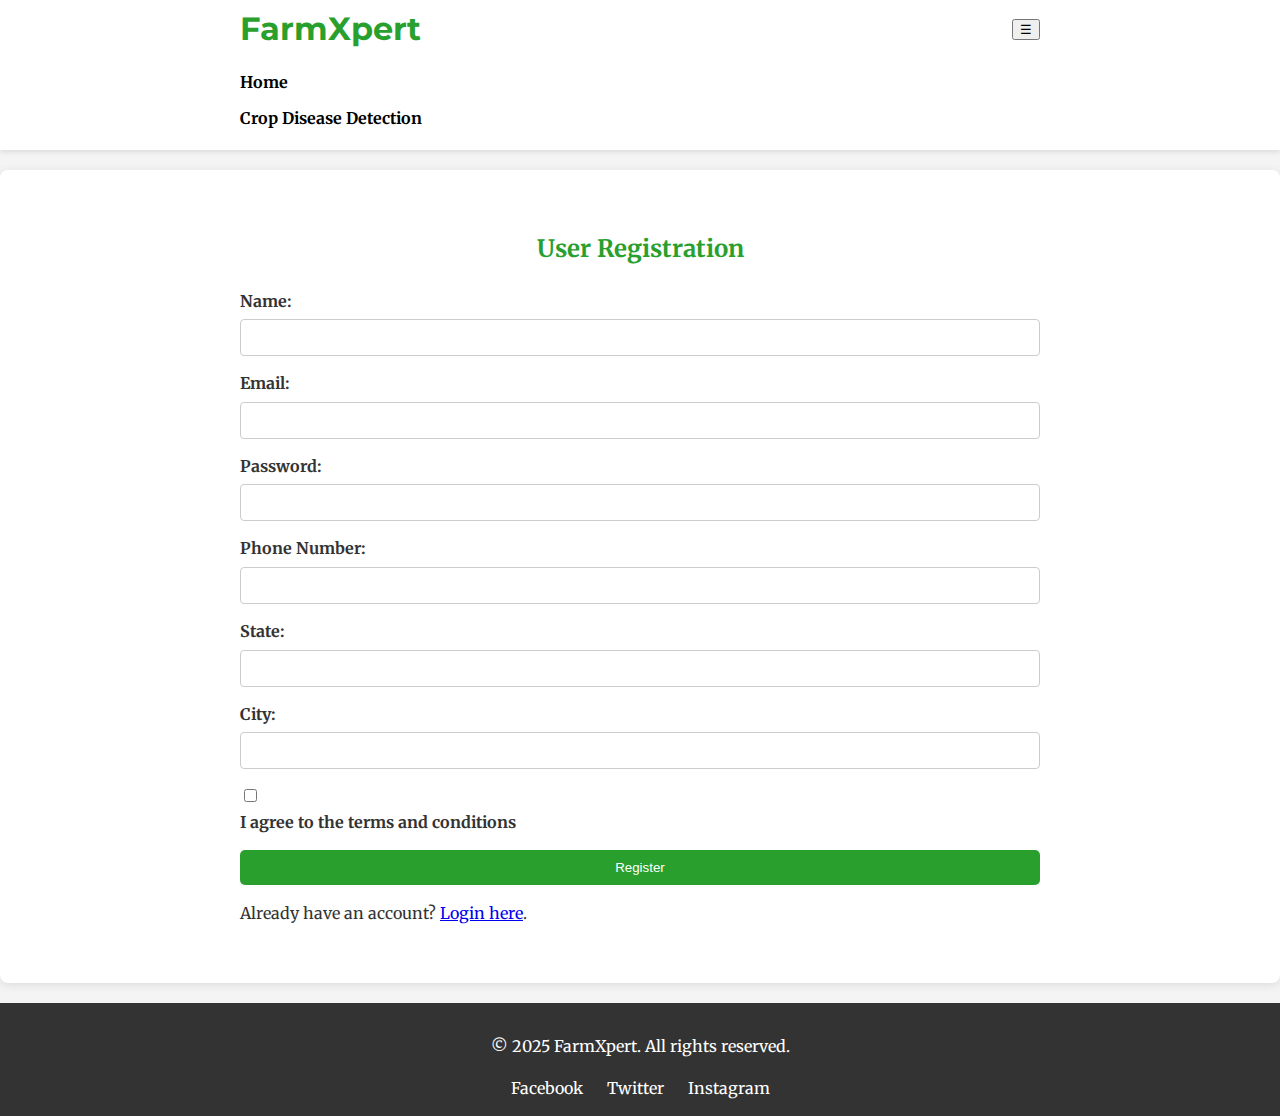
<file: frm/registration.html>
<!DOCTYPE html>
<html lang="en">
<head>
    <meta charset="UTF-8">
    <meta name="viewport" content="width=device-width, initial-scale=1.0">
    <title>User Registration - FarmXpert</title>
    <link rel="stylesheet" href="css/reg.css">
    <link rel="stylesheet" href="css/responsive.css">
    <link rel="preconnect" href="https://fonts.googleapis.com">
    <link rel="preconnect" href="https://fonts.gstatic.com" crossorigin>
    <link href="https://fonts.googleapis.com/css2?family=Montserrat:wght@700&family=Merriweather:wght@400&display=swap" rel="stylesheet">
    <script src="js/main.js" defer></script>
</head>
<body>
    <!-- Header -->
    <header>
        <div class="container">
            <div class="header-flex">
                <div class="logo">
                    <h1>FarmXpert</h1>
                </div>
                <div class="toggle-menu">
                    <button id="toggle-menu" class="toggle-menu">☰</button>
                </div>
            </div>
            <nav id="navbar">
                <ul>
                    <li><a href="index.html">Home</a></li>
                    <li><a href="disease_detection.html">Crop Disease Detection</a></li>
                </ul>
            </nav>
        </div>
    </header>

    <!-- Registration Form Section -->
    <section class="registration">
        <div class="container">
            <h2>User Registration</h2>
            <form id="registration-form" action="register.php" method="POST">
                <div class="form-group">
                    <label for="name">Name:</label>
                    <input type="text" id="name" name="name" required>
                </div>
                <div class="form-group">
                    <label for="email">Email:</label>
                    <input type="email" id="email" name="email" required>
                </div>
                <div class="form-group">
                    <label for="password">Password:</label>
                    <input type="password" id="password" name="password" required>
                </div>
                <div class="form-group">
                    <label for="phone">Phone Number:</label>
                    <input type="tel" id="phone" name="phone" required>
                </div>
                <div class="form-group">
                    <label for="State">State:</label>
                    <input type="text" id="State" name="State" required>
                </div>
                <div class="form-group">
                    <label for="City">City:</label>
                    <input type="text" id="City" name="City" required>
                </div>
                <div class="form-group">
                    <input type="checkbox" id="terms" name="terms" required>
                    <label for="terms">I agree to the terms and conditions</label>
                </div>
                <button type="submit" class="btn">Register</button>
            </form>
            <p>Already have an account? <a href="login.html">Login here</a>.</p>
        </div>
    </section>

    <!-- Footer -->
    <footer>
        <div class="container">
            <p>&copy; 2025 FarmXpert. All rights reserved.</p>
            <div class="social-media">
                <a href="#">Facebook</a>
                <a href="#">Twitter</a>
                <a href="#">Instagram</a>
            </div>
        </div>
    </footer>
</body>
</html>
</file>
<file: frm/css/reg.css>
/* General Styles */
body {
    font-family: 'Merriweather', serif;
    margin: 0;
    padding: 0;
    line-height: 1.6;
    color: #333;
    background-color: #f4f4f4; /* Light background for contrast */
}

.container {
    width: 90%;
    max-width: 800px; /* Limit the width for better readability */
    margin: 0 auto;
}

/* Header Styles */
header {
    background: #ffffff; /* White background */
    color: rgb(41, 160, 45);
    padding: 20px 0;
    box-shadow: 0 2px 5px rgba(0, 0, 0, 0.1); /* Subtle shadow */
}


.header-flex {
    display: flex;
    justify-content: space-between; /* Space between logo and toggle button */
    align-items: center; /* Center items vertically */
}

.logo h1 {
    margin: 0;
    font-family: 'Montserrat', sans-serif;
}

nav ul {
    list-style: none;
    padding: 0;
}

nav ul li {
    display: inline;
    margin-right: 20px;
}

nav ul li a {
    color: rgb(0, 0, 0);
    text-decoration: none;
    font-weight: bold;
}

/* Registration Form Section */
.registration {
    background: #ffffff; /* White background for the form */
    padding: 40px;
    border-radius: 8px; /* Rounded corners */
    box-shadow: 0 2px 10px rgba(0, 0, 0, 0.1); /* Shadow for depth */
    margin-top: 20px; /* Space above the form */
}

.registration h2 {
    text-align: center; /* Center the heading */
    margin-bottom: 20px;
    color: rgb(41, 160, 45); /* Green color for the heading */
}

.form-group {
    margin-bottom: 15px; /* Space between form groups */
}

label {
    display: block; /* Block display for labels */
    margin-bottom: 5px; /* Space below labels */
    font-weight: bold; /* Bold labels */
}

input[type="text"],
input[type="email"],
input[type="password"],
input[type="tel"] {
    width: 100%; /* Full width inputs */
    padding: 10px; /* Padding inside inputs */
    border: 1px solid #ccc; /* Light border */
    border-radius: 4px; /* Rounded corners */
    box-sizing: border-box; /* Include padding in width */
    transition: border-color 0.3s; /* Smooth transition for border color */
}

input[type="text"]:focus,
input[type="email"]:focus,
input[type="password"]:focus,
input[type="tel"]:focus {
    border-color: rgb(41, 160, 45); /* Change border color on focus */
}

input[type="checkbox"] {
    margin-right: 5px; /* Space between checkbox and label */
}

.btn {
    background: rgb(41, 160, 45); /* Green button */
    color: white;
    padding: 10px 20px;
    border: none; /* Remove default border */
    border-radius: 5px; /* Rounded corners */
    cursor: pointer; /* Pointer cursor on hover */
    transition: background 0.3s; /* Smooth transition for background */
    display: block; /* Block display for button */
    width: 100%; /* Full width button */
}

.btn:hover {
    background: #36a03c; /* Darker green on hover */
}

/* Footer Styles */
footer {
    background: #333;
    color: white;
    text-align: center;
    padding: 20px 0;
    margin-top: 20px; /* Space above footer */
}

footer .social-media a {
    color: white;
    margin: 0 10px;
    text-decoration: none;
}

/* Responsive Styles */
@media (max-width: 768px) {
    .header-flex {
        flex-direction: column; /* Stack logo and toggle button */
        align-items: flex-start; /* Align items to the start */
    }

    nav ul li {
        display: block; /* Stack navigation items */
        margin: 10px 0; /* Space between items */
    }
}
</file>
<file: frm/css/responsive.css>
/* Responsive Styles */

/* General Styles for Mobile Devices */
body {
    font-size: 16px; /* Base font size for mobile */
}

.container {
    width: 95%; /* Slightly wider container for mobile */
}

/* Header Styles */
header {
    padding: 3px 0; /* Reduced padding for mobile */
}

nav ul li {
    display: block; /* Stack navigation items vertically */
    margin: 10px 0; /* Space between items */
}

/* Hero Section Styles */
.hero {
    height: 300px; /* Reduced height for mobile */
}

.hero-content h2 {
    font-size: 1.8em; /* Smaller font size for mobile */
}

.hero-content p {
    font-size: 1em; /* Smaller font size for mobile */
}

/* Features Section Styles */
.features {
    padding: 20px 0; /* Reduced padding for mobile */
}

.feature-box {
    width: 100%; /* Full width for mobile */
    margin: 10px 0; /* Space between feature boxes */
}

/* Testimonials Section Styles */
.testimonials {
    padding: 20px 0; /* Reduced padding for mobile */
}

.testimonial {
    margin: 15px 0; /* Space between testimonials */
}

/* Footer Styles */
footer {
    padding: 15px 0; /* Reduced padding for mobile */
}

/* Additional Media Queries for Tablets */
@media (min-width: 768px) and (max-width: 1024px) {
    .feature-box {
        width: 45%; /* Two feature boxes per row on tablets */
        margin: 2.5%; /* Space between feature boxes */
    }

    .hero-content h2 {
        font-size: 2.2em; /* Adjust font size for tablets */
    }

    .hero-content p {
        font-size: 1.1em; /* Adjust font size for tablets */
    }
}

/* Additional Media Queries for Larger Screens */
@media (min-width: 1025px) {
    .feature-box {
        width: 30%; /* Three feature boxes per row on larger screens */
        margin: 1.5%; /* Space between feature boxes */
    }
}
</file>
